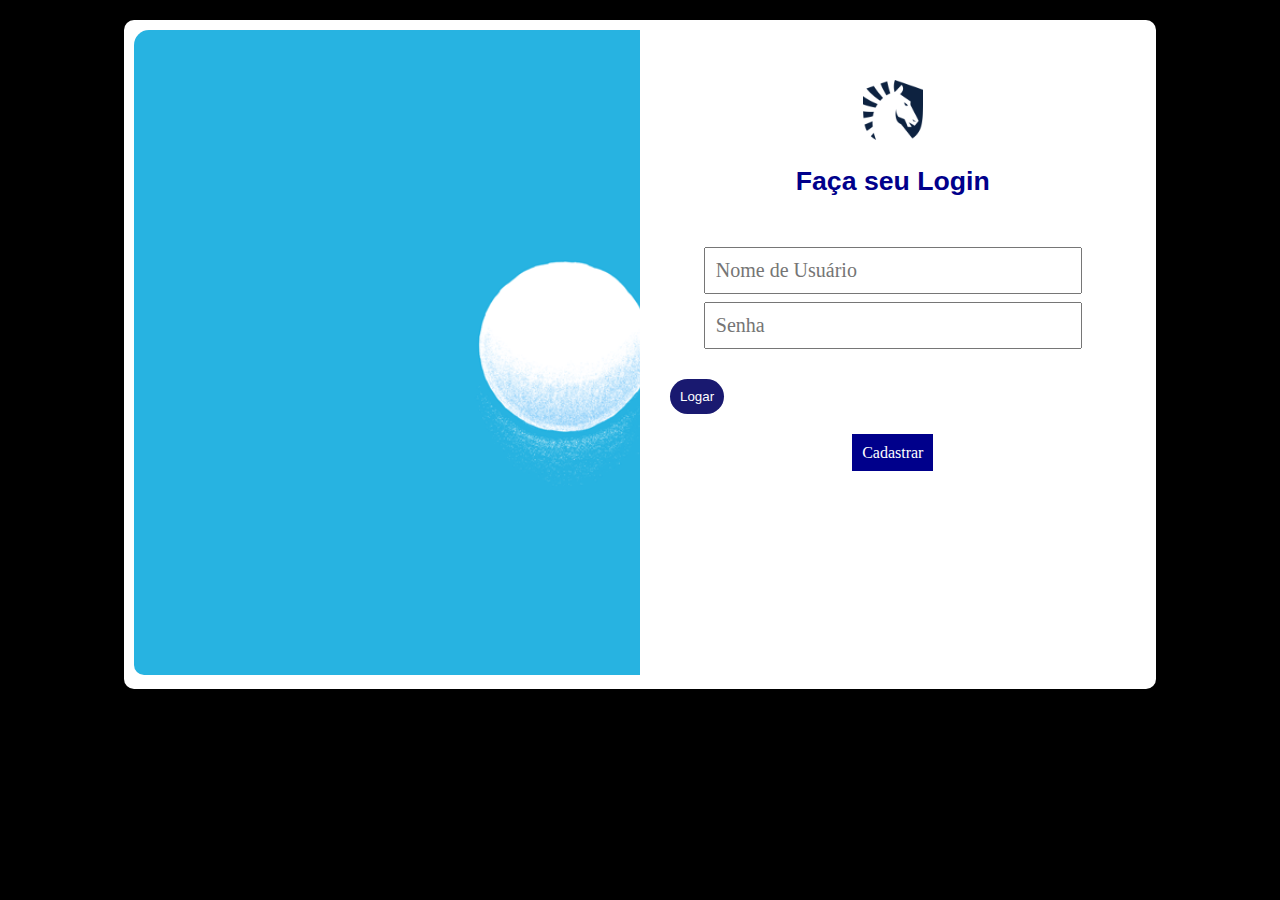
<file: front-paperbok/login/index.html>
<!DOCTYPE html>
<html lang="pt-BR">

<head>
    <meta charset="UTF-8">
    <meta http-equiv="X-UA-Compatible" content="IE=edge">
    <meta name="viewport" content="width=device-width, initial-scale=1.0">
    <title>Login</title>
    <link rel="stylesheet" href="css/style.css">
</head>

<body>
    <div id="struct">
        <div id="img">
            <img src="images/login5.gif" alt="imagem login">
        </div>
        <div id="form">
            <img src="images/icon.png" alt="icone">
            <h2>Faça seu Login</h2>

            <form onsubmit="return false">
                <input type="text" placeholder="Nome de Usuário"/>
                <input type="password" placeholder="Senha"/>
                <input type="submit" value="Logar"/>
                <a href="#">Cadastrar</a>
            </form>
        </div>
    </div>
</body>

</html>
</file>
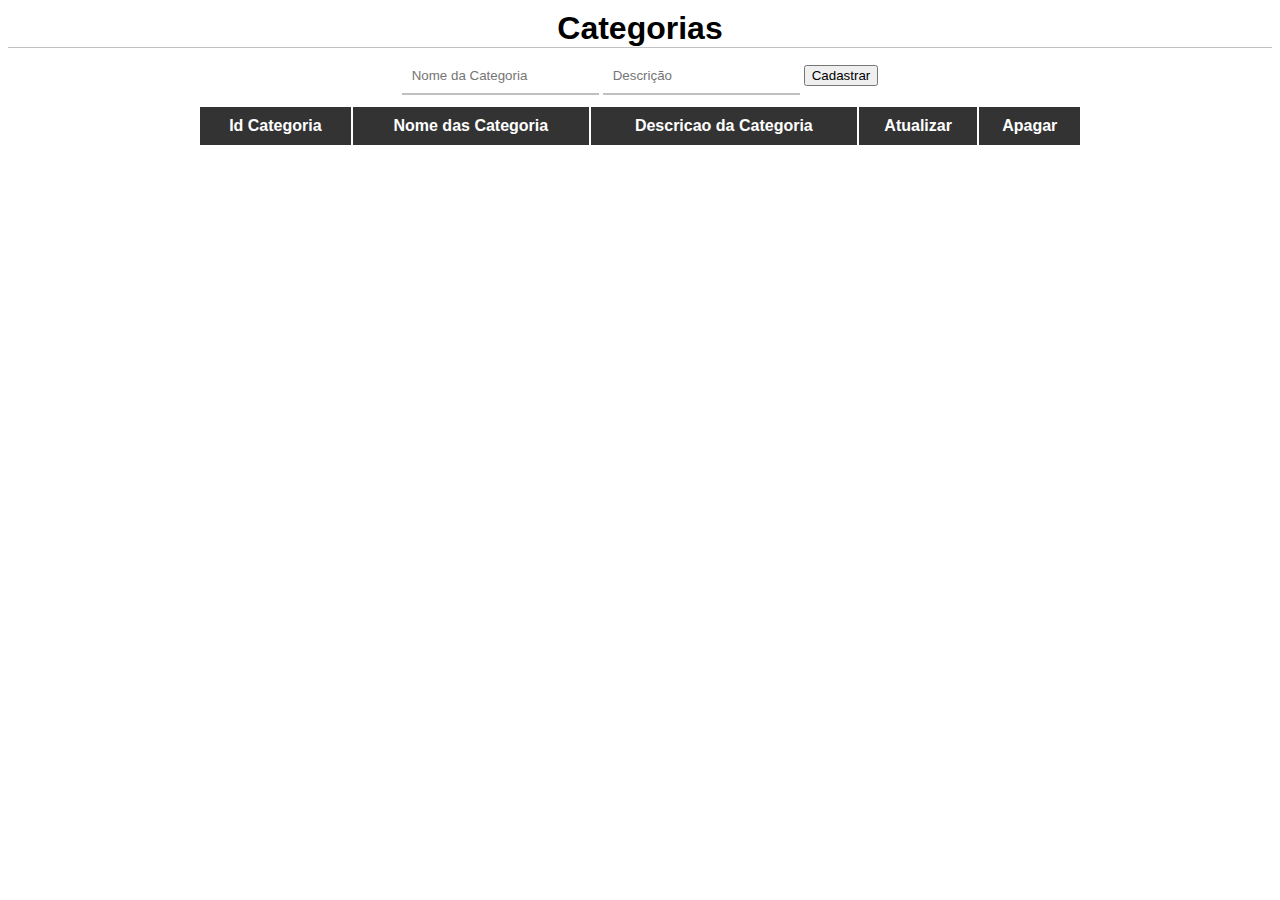
<file: front-paperbok/categoria/categoria.html>
<!DOCTYPE html>
<html lang="pt-BR">
<head>
    <meta charset="UTF-8">
    <meta http-equiv="X-UA-Compatible" content="IE=edge">
    <meta name="viewport" content="width=device-width, initial-scale=1.0">
    <title>Categoria</title>

    <style>
        h1{
            text-align: center;
            font-family: "arial";
            margin: 10px auto;
            border-bottom: 1px solid silver;
        }
        table{
            width: 70%;
            margin: 5px auto;
            font-family: "Arial";
        }
        th{
            background-color: #333;
            color: white;
            font-family: "arial";
            padding: 10px;
        }
        form{
            width: 40%;
            margin: 10px auto;
            text-align: center;

        }
        input[type=text]{
            border: 0px;
            border-bottom: 2px solid silver;
            outline-color: limegreen;
            font-family: "arial";
            font-size: 10pt;
            padding: 10px;
        }
    </style>



</head>
<body onload="exibirCategorias()">
    <h1>Categorias</h1>
    <section id="cad">
        <form onsubmit="return false">
            <input type="text" id="nome" placeholder="Nome da Categoria">
            <input type="text" id="descricao" placeholder="Descrição">
            <input type="submit" value="Cadastrar" id="btncadastrar">
        </form>
    </section>
    <section id="display">
        <table>
            <thead>
            <tr>
                <th>Id Categoria</th>
                <th>Nome das Categoria</th>
                <th>Descricao da Categoria</th>
                <th>Atualizar</th>
                <th>Apagar</th>
            </tr>
            <thead>
            <tbody></tbody>
        </table>
    </section>

    <script src="js/script.js"></script>

</body>
</html>
</file>
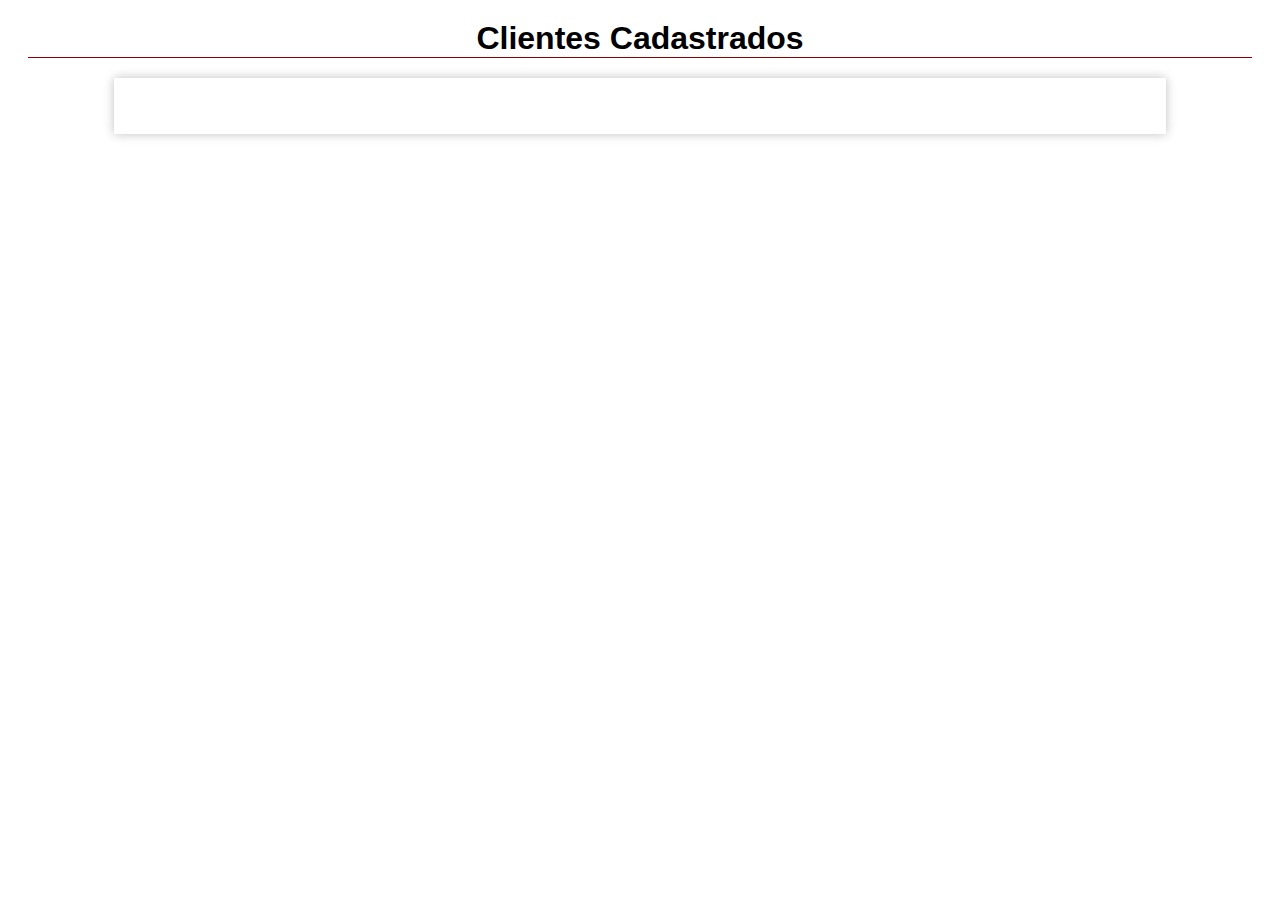
<file: front-paperbok/cliente/cliente.html>
<!DOCTYPE html>
<html lang="pt-BR">
<head>
    <meta charset="UTF-8">
    <meta http-equiv="X-UA-Compatible" content="IE=edge">
    <meta name="viewport" content="width=device-width, initial-scale=1.0">
    <title>Clientes</title>

    <style>

        h1{
            text-align: center;
            font-family: Arial;
            margin: 20px;
            border-bottom: 1px solid darkred;
        }
        #lista{
            width: 80%;
            margin: 0 auto;
            padding: 20px;
            box-shadow: 0px 0px 10px silver;
        }
        ul{
            list-style: none;
        }
        li{
            font-family: arial;
            margin: 10px;
            transition: ease 1s;
        }
        li.hover{
            background-color: lightskyblue;
        }
            
        
    </style>

</head>
<body onload="carregarClientes()">
    <h1>Clientes Cadastrados</h1>
    <div id="lista">
        <ul id="lstclientes"></ul>
    </div>
    <script src="js/script.js"></script>
</body>
</html>
</file>
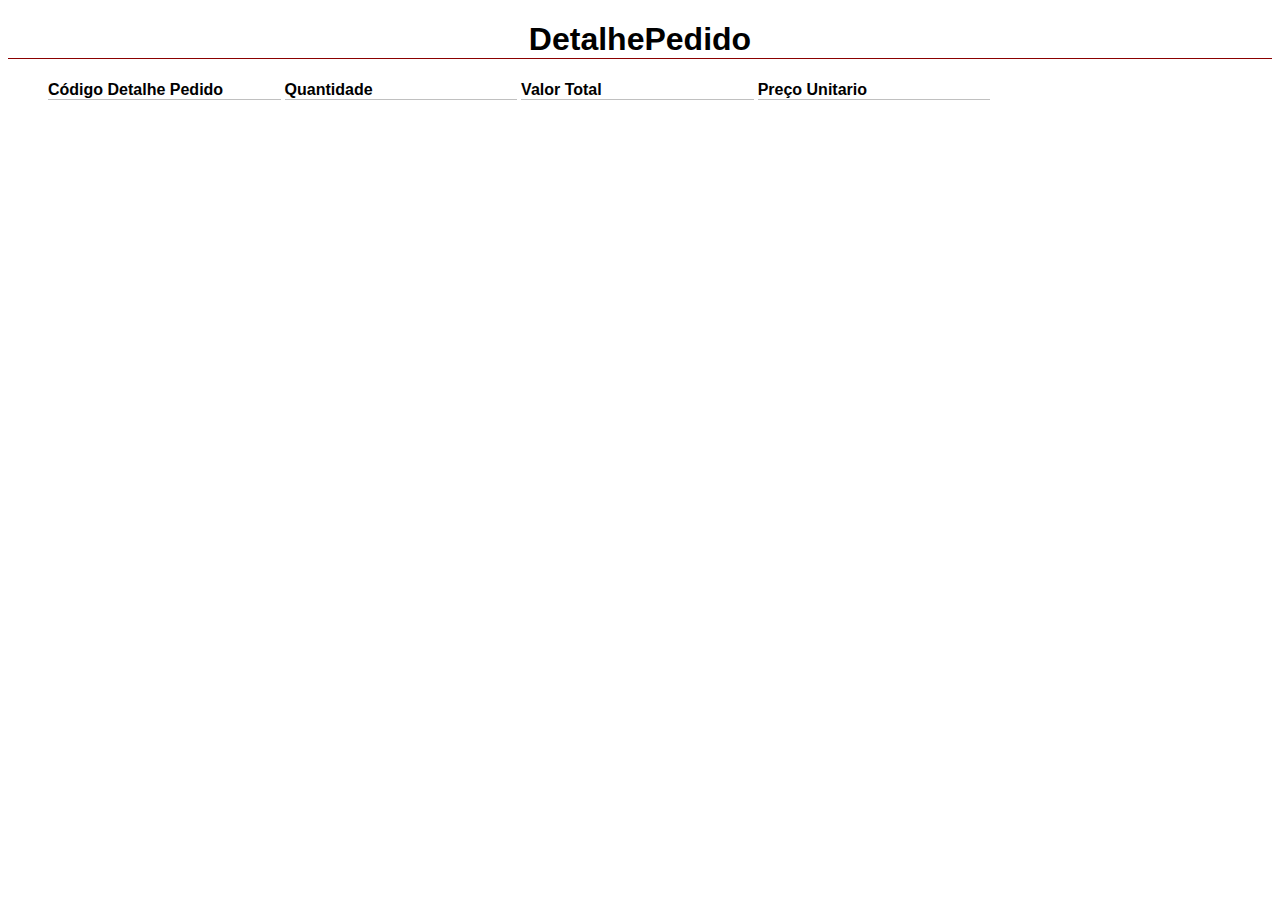
<file: front-paperbok/detalhepedido/detalhepedido.html>
<!DOCTYPE html>
<html lang="pt-BR">
<head>
    <meta charset="UTF-8">
    <meta http-equiv="X-UA-Compatible" content="IE=edge">
    <meta name="viewport" content="width=device-width, initial-scale=1.0">
    <title>Pedidos</title>
    <link rel="stylesheet" href="css/style.css">
</head>
<body onload="carregarDados()">
    <h1>DetalhePedido</h1>
    <div id="lstDetalhePedido">
        <ul id="lstheader">
            <li>Código Detalhe Pedido</li>
            <li>Quantidade</li>
            <li>Valor Total</li>
            <li>Preço Unitario</li>
        </ul>
    </div>
    

    <script src="js/script.js"></script>


</body>
</html>
</file>
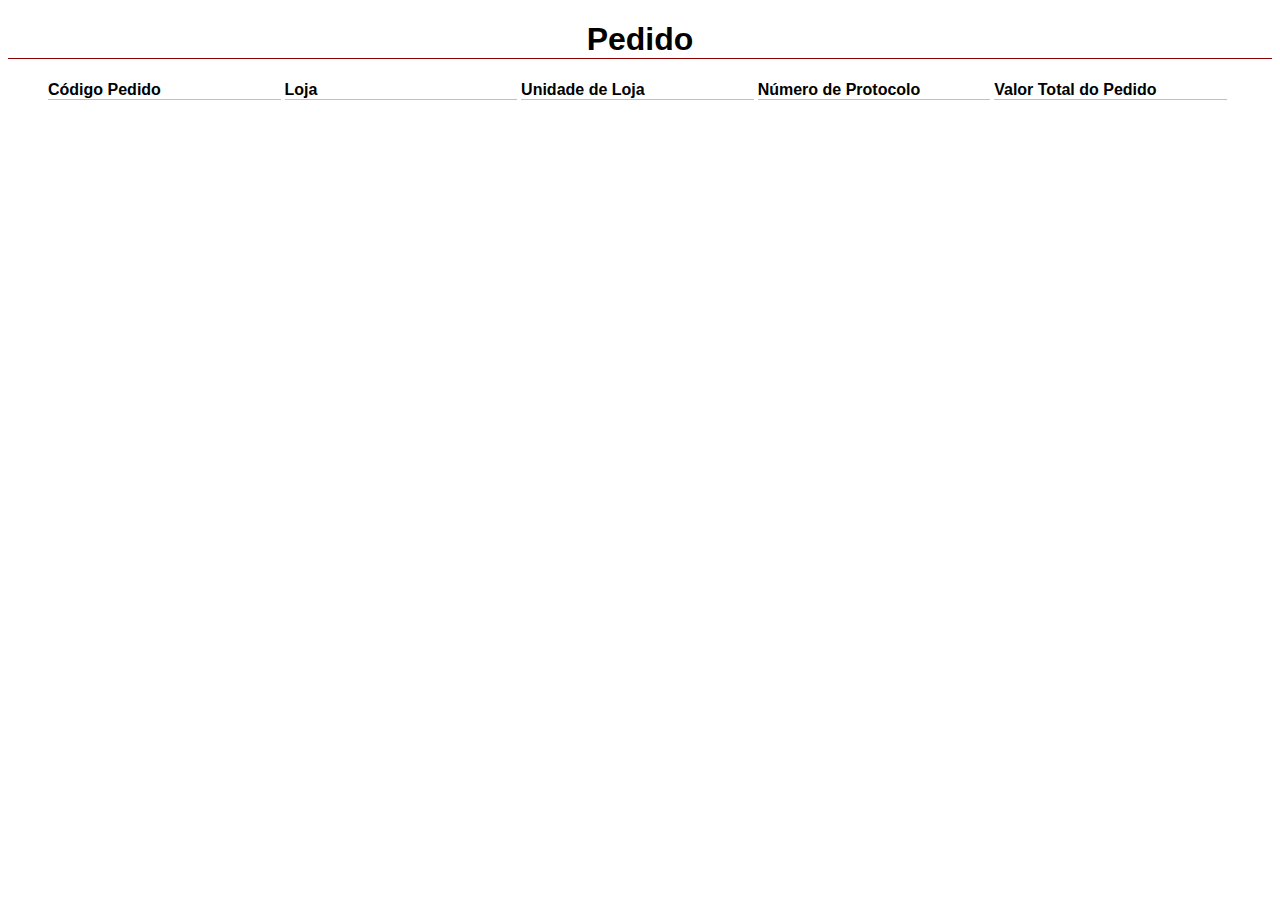
<file: front-paperbok/pedidos/pedidos.html>
<!DOCTYPE html>
<html lang="pt-BR">
<head>
    <meta charset="UTF-8">
    <meta http-equiv="X-UA-Compatible" content="IE=edge">
    <meta name="viewport" content="width=device-width, initial-scale=1.0">
    <title>Pedidos</title>
    <link rel="stylesheet" href="css/style.css">
</head>
<body onload="carregarDados()">
    <h1>Pedido</h1>
    <div id="lstPedidos">
        <ul id="lstheader">
            <li>Código Pedido</li>
            <li>Loja</li>
            <li>Unidade de Loja</li>
            <li>Número de Protocolo</li>
            <li>Valor Total do Pedido</li>
        </ul>
    </div>
    

    <script src="js/script.js"></script>


</body>
</html>
</file>
<file: front-paperbok/login/css/style.css>
body{
    background-color: black;
}
#struct{
    background-color: white;
    width: 80%;
    margin: 20px auto;
    padding: 10px;
    display: flex;
    border-radius: 10px;
}
#img{
    flex: 1;
}
#img img{
    width: 170%;
    border-bottom-left-radius: 10px;
    border-top-left-radius:15px ;
}
#form{
    flex: 1;
    background-color: white;
    justify-content: center;
    align-items: center;
    text-align: center;
}
#form img{
    width: 60px;
    height: 60px;
    margin-top: 50px;
}
h2 {
    font-family: arial;
    font-size: 20pt;
    color: darkblue;
    margin-bottom: 50px;
}
input[type="text"],input[type="password"]{
    width: 70%;
    padding: 10px;
    display: block;
    margin: 8px auto;
    font-family: verdana;
    font-size: 15pt;
}
input[type="submit"]{
    margin: 30px;
    border: 0px;
    background-color: midnightblue;
    color: white;
    cursor: pointer;
    padding: 10px;
    display: block;
    border-radius: 20px;
}
#form a {
    width: 200px;
    padding:10px;
    background-color: darkblue;
    color: white;
    text-align: center;
    text-decoration: none; 
    transition: ease 0.5s;
}
#form a:hover{
    background-color: white;
    color: darkblue;
}
</file>
<file: front-paperbok/detalhepedido/css/style.css>
h1{
    font-family: "arial";
    text-align: center;
    border-bottom: 1px solid darkred;
}
ul{
    list-style: none;
}
#lstheader li{
    display: inline-block;
    font-weight: bold;
    font-family: Arial;
    width: 19%;
    border-bottom: 1px solid silver ;
}
#itemdetalhepedido li {
    display: inline-block;
    font-weight: bold;
    font-family: arial;
    width: 19%;
}
#itemdetalhepedido {
    padding: 10px;
    padding-left: 90px;
    transition: ease 1s;
}

#itemdetalhepedido:hover {
    cursor: pointer;
    background-color: silver;

}
</file>
<file: front-paperbok/pedidos/css/style.css>
h1{
    font-family: "arial";
    text-align: center;
    border-bottom: 1px solid darkred;
}
ul{
    list-style: none;
}
#lstheader li{
    display: inline-block;
    font-weight: bold;
    font-family: Arial;
    width: 19%;
    border-bottom: 1px solid silver ;
}
#itempedido li {
    display: inline-block;
    font-weight: bold;
    font-family: arial;
    width: 19%;
}
#itempedido {
    padding: 10px;
    padding-left: 90px;
    transition: ease 1s;
}

#itempedido:hover {
    cursor: pointer;
    background-color: silver;

}
</file>
